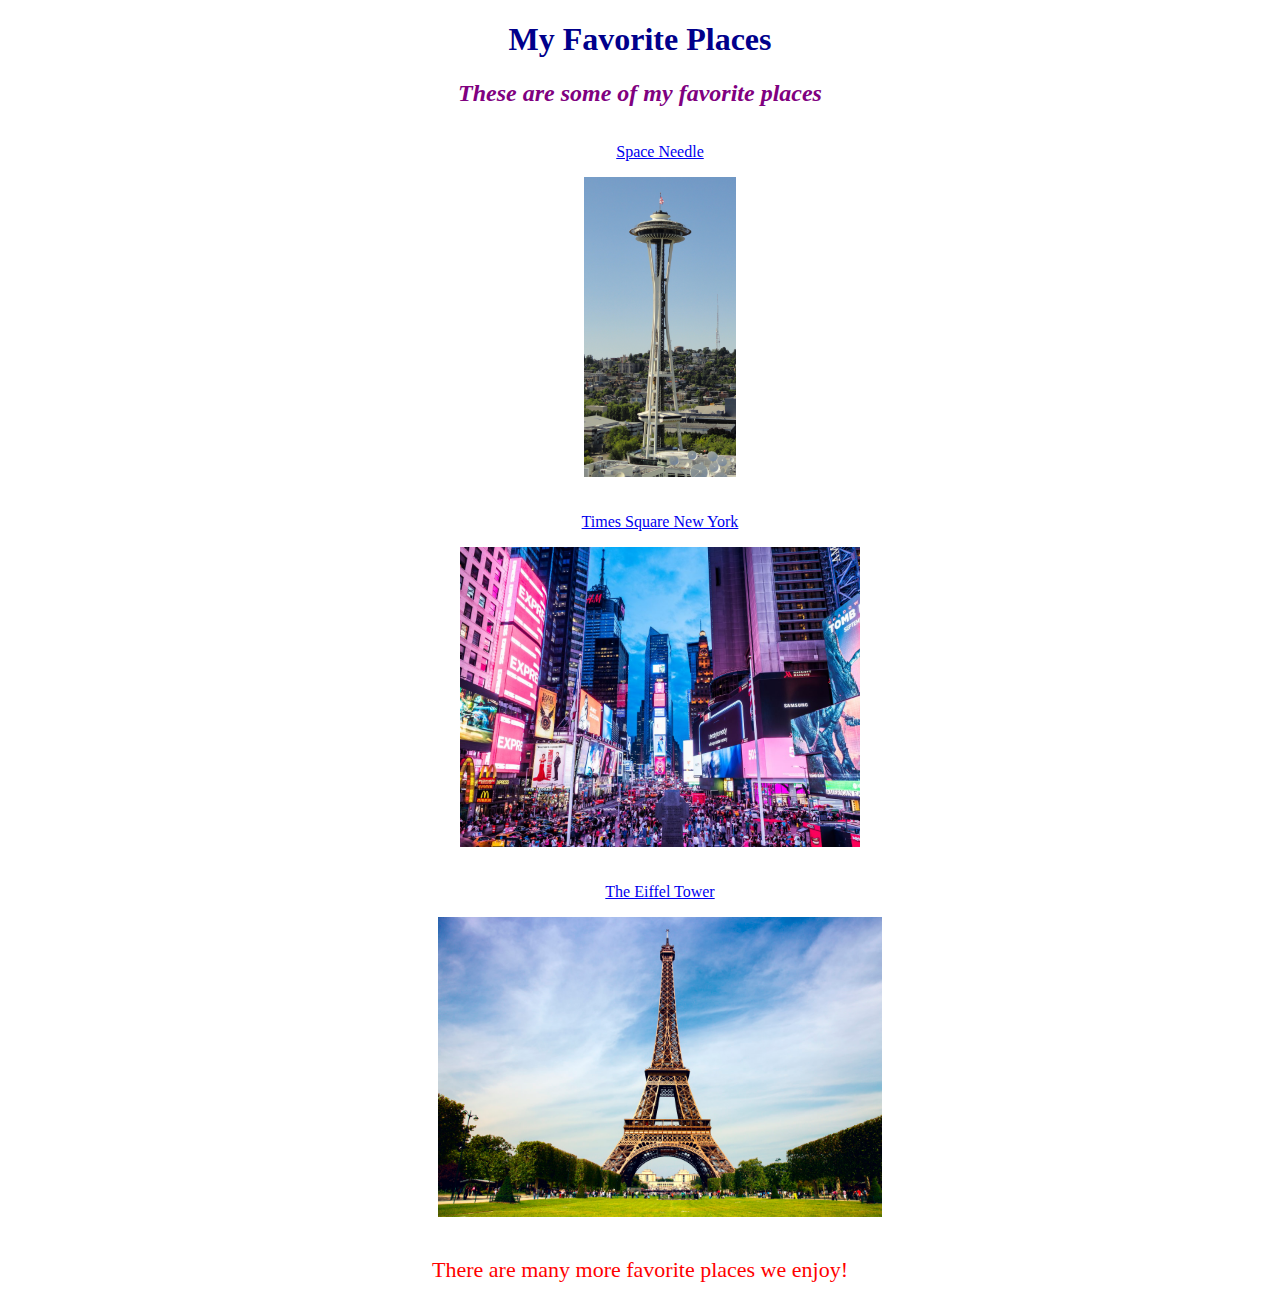
<file: favorite-places.html>
<!DOCTYPE html>
<html lang="en-US">
<head>
  <link href="css/places_style.css" rel="stylesheet" type="text/css">
  <title>My Favorite Places</title>
</head>
<body>
  <h1>My Favorite Places</h1>
  <h2>These are some of my favorite places</h2>
  <ul>
    <li>
      <a href="https://www.spaceneedle.com/">
        Space Needle
      </a><br>
      <img src="images/Space_Needle_2011-07-04.jpg" alt="A photo of the Space Needle" height="300px">
    </li>
    <li>
     <a href="https://ny.eater.com/maps/best-restaurants-times-square-nyc">
      Times Square New York
     </a><br>
     <img src="images/times_square.jpg" alt="A picture of times square in New York" height="300px">
    </li>
    <li>
      <a href="https://www.toureiffel.paris/en">
        The Eiffel Tower
      </a><br>
      <img src="images/eiffel_tower.jpg" alt="A photo of the Eiffel Tower" height="300px">
 
    </li>
    
    
  </ul>

  <p>There are many more favorite places we enjoy!</p>











</body>
</html>
</file>
<file: css/places_style.css>
h1 {
 font-size: 32px;
 color: darkblue;
 text-align: center;
}

h2 {
  color: purple;
  text-align: center;
  font-style: italic;
}

p {
 margin:20px;
 font-size: 22px;
 color: red;
 text-align: center;
}

ul{
  text-align: center;
  line-height: 50px;
  list-style-type: none;
}
</file>
